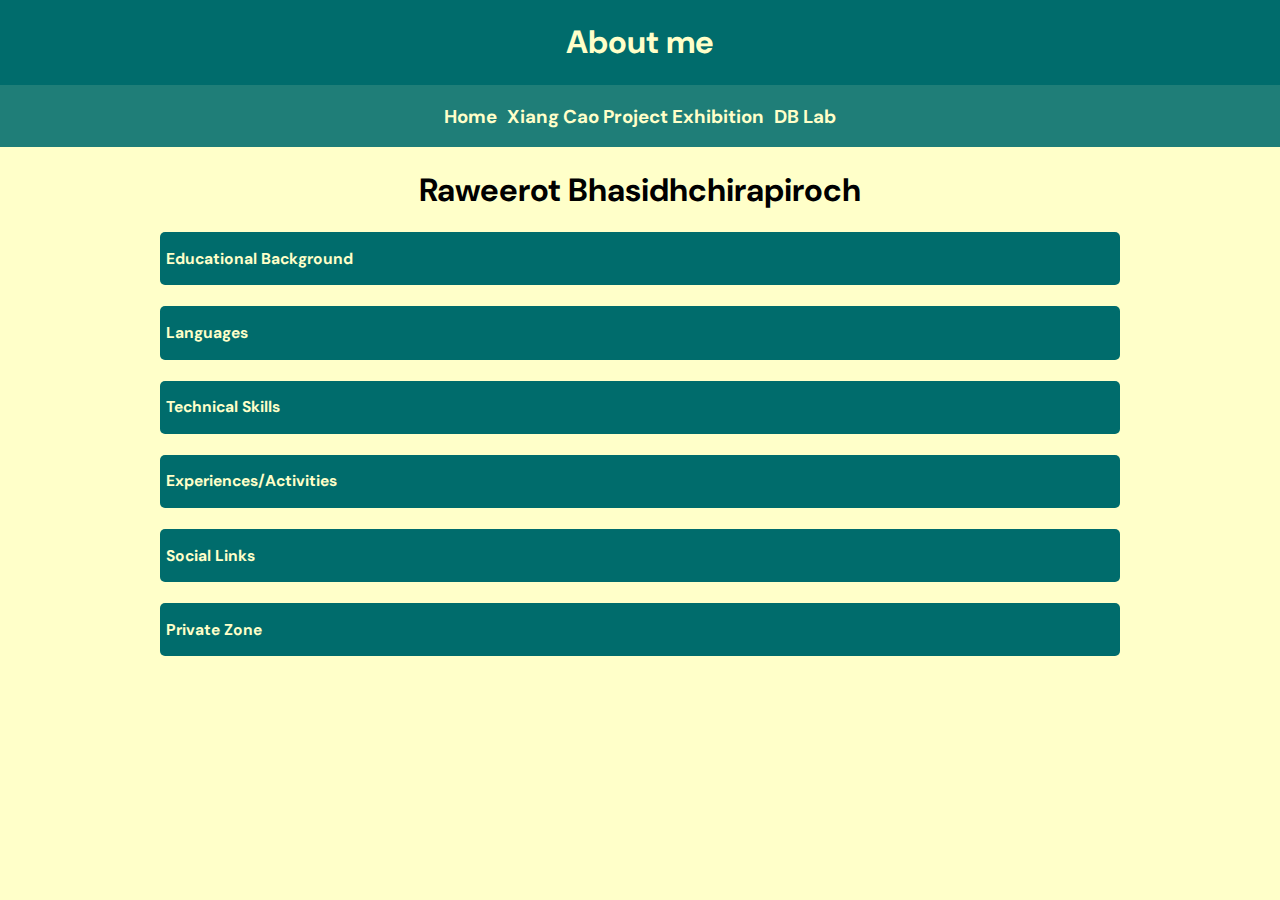
<file: index.html>
<!DOCTYPE html>
<html lang="en">
  <head>
    <title>About me</title>
    <link rel="stylesheet" href="https://fonts.googleapis.com/css2?family=DM+Sans">
    <link rel="stylesheet" href="index.css">
  </head>
  <body>
    <header><h1>About me</h1></header>
    <nav>
      <a href="index.html"><h3>Home</h3></a>
      <a href="xiang_cao_project_exhibition.html"><h3>Xiang Cao Project Exhibition</h3></a>
      <a href="itcs393"><h3>DB Lab</h3></a>
    </nav>
    <h1 style="text-align: center">Raweerot Bhasidhchirapiroch</h1>
    <!-- <h4 style="text-align: center">Phone: 064-8131412 or 082-6363525</h4> -->

    <button class="collapsible"><h3>Educational Background</h3></button>
    <div class="content">
      <ul>
        <li>High school: Sukhondheerawidh School, Nakhon Prathom<br>Major: Math-Sci; GPA: 3.81/4.00; May 2019 - March 2022</li>
        <li>Faculty of Information Communication and Technology, Mahidol University, Thailand<br>Bachelor of Science (Information Technology); GPA: 3.18; August 2022 - Present</li>
      </ul>
    </div><br>

    <button class="collapsible"><h3>Languages</h3></button>
    <div class="content">
      <ul>
        <li>Thai: Native speaker</li>
        <li>English: B2</li>
      </ul>
    </div><br>
      
    <button class="collapsible"><h3>Technical Skills</h3></button>
    <div class="content">
      <fieldset style="display: flex; padding: 0px; border: none;">
        <div style="width: 50%;">
          <ul>
            <li>HTML</li>
            <li>CSS</li>
            <li>JavaScript</li>
            <li>Node.js</li>
            <li>MySQL</li>
          </ul>
        </div>
        <div style="width: 50%;">
          <ul>
            <li>Java(OOP)</li>
            <li>ElasticSearch</li>
            <li>Kibana</li>
            <li>BPMN</li>
            <li>ERP</li>
          </ul>
        </div>
      </fieldset>
    </div><br>

    <button class="collapsible"><h3>Experiences/Activities</h3></button>
    <div class="content">
      <ul>
        <li>Xiang Cao Project(Class Project, 2024, September - November)<br>Xiang Cao project is a part of ITCS414 Introduction to Information Retrieval Systems, about search engine implementation using tools such as ElasticSearch and Kibana and implement the webpage as a medium using HTML, CSS, JavaScript, and Node.js. This project is still using RESTful API as ever.</li>
        <li>FESTA Project(Class Project, 2024, January - April)<br>FESTA Project is a part of ITCS212 Web Programming at Faculty of ICT, Mahidol University. The project is about to implement the static webpage using HTML, CSS, JS. Also, this project included using RESTful API to retrieve the information from sql database</li>
      </ul>
    </div><br>

    <button class="collapsible"><h3>Social Links</h3></button>
    <div class="content">
      <ul>
        <li>Email: <a href="mailto:raweerot.bha@student.mahidol.ac.th">raweerot.bha@student.mahidol.ac.th</a></li>
        <li>LinkedIn: <a href="https://www.linkedin.com/in/sunnyict20/">Raweerot Bhasidhchirapiroch</a></li>
        <li>Github: <a href="https://github.com/SunnyRichman">Sunny Richman</a></li>
      </ul>
    </div><br>
    <button class="collapsible"><h3>Private Zone</h3></button>
    <div class="content">
      <p style="text-align: center;">Coming Soon</p> 
      <!-- <ul>
        <li><a href="login.html">Software Design Presentation Link on 25/2</a></li>
      </ul>
    </div><br> -->
    <footer>More info, see <a href ="https://sunnyict20.notion.site/About-Me-ec47ef8b2c9849979d50234728bc60b8">SunnyICT20 Notion Site</a></footer>
    <script src="index.js"></script>
  </body>
</html>
</file>
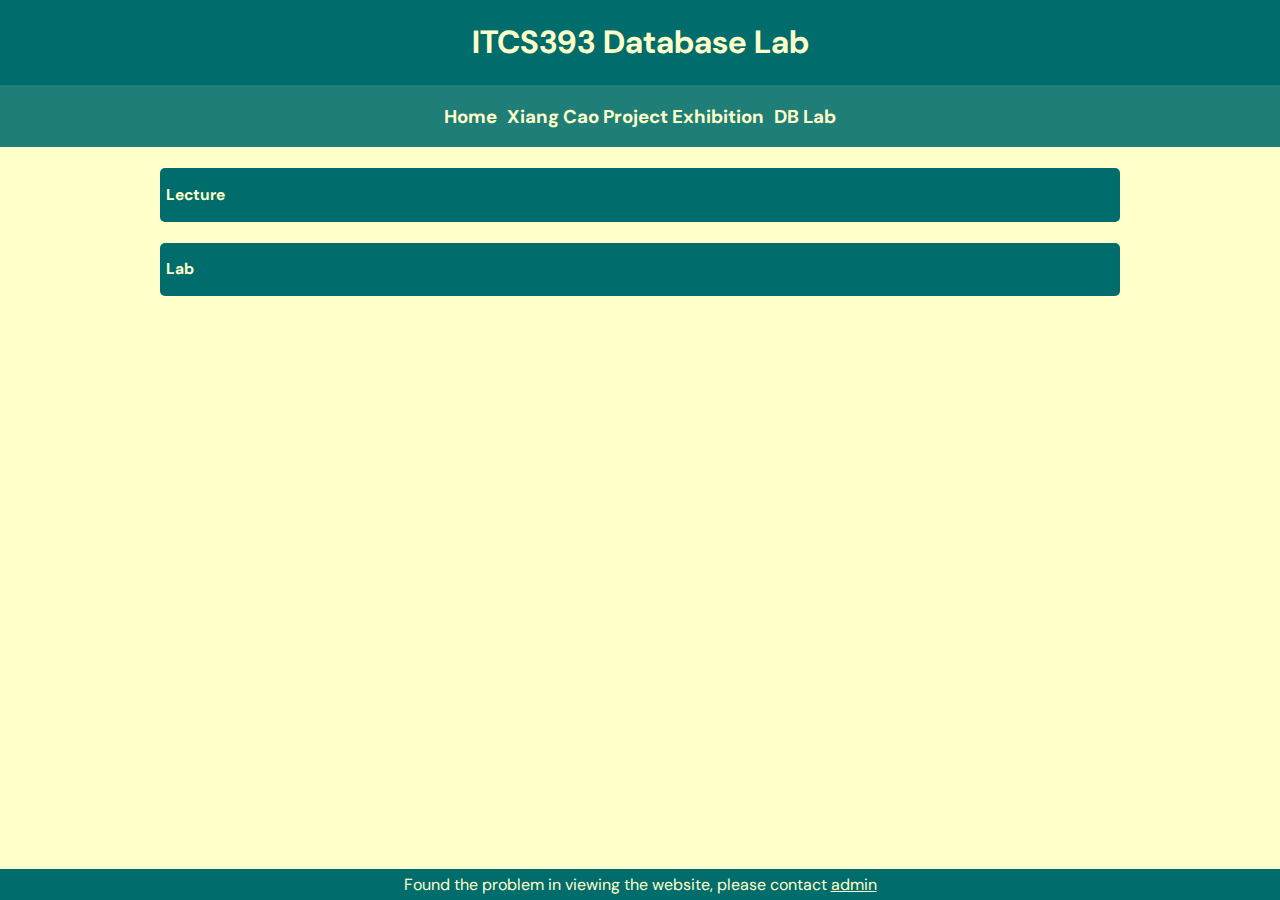
<file: itcs393/index.html>
<!DOCTYPE html>
<html lang="en">
  <head>
    <title>ITCS393 Database Lab</title>
    <link rel="stylesheet" href="https://fonts.googleapis.com/css2?family=DM+Sans">
    <link rel="stylesheet" href="index.css">
    
  </head>
  <body>
    <header><h1>ITCS393 Database Lab</h1></header>
    <nav>
      <a href="../index.html"><h3>Home</h3></a>
      <a href="../xiang_cao_project_exhibition.html"><h3>Xiang Cao Project Exhibition</h3></a>
      <a href="index.html"><h3>DB Lab</h3></a>
    </nav>
    
    <br>
    <button class="collapsible"><h3>Lecture</h3></button>
    <div class="content">
      <table>
        <tr class="odd">
          <th>Lecture</th>
          <th>Topic</th>
          <th>Status</th>
          <th>Link to view</th>
        </th>
        <tr class="even">
          <td>Lecture 1</td>
          <td>Introduction to DBMS and User A/C Management</td>
          <td>Completed</td>
          <td><a href="Lec1">Link</a></td>
        </tr>
        <tr class="odd">
          <td>Lecture 2</td>
          <td>Structured Query Language - Data Definition Language (DDL)</td>
          <td>Completed</td>
          <td><a href="Lec2">Link</a></td>
        </tr>
        <tr class="even">
          <td>Lecture 3</td>
          <td>Structured Query Language - Data Manipulation Language (DML): Data Import/Export and Backup/Restore</td>
          <td>Completed</td>
          <td><a href="Lec3">Link</a></td>
        </tr>
        <tr class="odd">
          <td>Lecture 4</td>
          <td>Structured Query Language – Data Query Language (DQL): Basic Query</td>
          <td>Completed</td>
          <td><a href="Lec4">Link</a></td>
        </tr>
        <tr class="even">
          <td>Lecture 5</td>
          <td>Structured Query Language – Data Query Language (DQL): Aggregation, GROUP BY and HAVING</td>
          <td>Completed</td>
          <td><a href="Lec5">Link</a></td>
        </tr>
        <tr class="odd">
          <td>Lecture 6</td>
          <td>Structured Query Language – Data Query Language (DQL): JOIN and Set Operations</td>
          <td>Completed</td>
          <td><a href="Lec6">Link</a></td> 
        </tr>
        <tr class="even">
          <td>Lecture 7</td>
          <td>Structured Query Language – Data Query Language (DQL) Nested Query</td>
          <td>Completed</td>
          <td><a href="Lec7">Link</a></td> 
        </tr>
        <tr class="odd">
          <td>Midterm</td>
          <td>Midterm Lab Examination</td>
          <td>Completed</td>
          <td><a href="midterm_lab_exam/">Link</a></td>
        </tr>
        <tr class="even">
          <td>Lecture 8</td>
          <td>Structured Query Language – Database Views and Indexes</td>
          <td>Completed</td>
          <td><a href="Lec8/">Link</a></td> 
        <tr class="odd">
          <td>Lecture 9</td>
          <td>Structured Query Language – DataType and Pre-defined Functions</td>
          <td>Completed</td>
          <td><a href="Lec9/">Link</a></td> 
        </tr>
        <tr class="even">
          <td>Lecture 10</td>
          <td>Structured Query Language –Store Procedure and Function</td>
          <td>In Progress</td>
          <td>Coming soon</td> 
        <tr class="odd">
          <td>Lecture 11</td>
          <td>Structured Query Language – Trigger</td>
          <td>Not started</td>
          <td>Coming soon</td> 
        </tr>
        <tr class="even">
          <td>Lecture 12</td>
          <td>Structured Query Language – Transaction in Database</td>
          <td>Not started</td>
          <td>Coming soon</td> 
        <tr class="odd">
          <td>Lecture 13</td>
          <td>Coming soon</td>
          <td>Not started</td>
          <td>Coming soon</td> 
        </tr>
      </table>
    </div><br>

    <button class="collapsible"><h3>Lab</h3></button>
    <div class="content">
      <table>
        <tr class="odd">
          <th>Lab</th>
          <th>Topic</th>
          <th>Status</th>
          <th>Link to view</th>
        </th>
        <tr class="even">
          <td>Lab 1</td>
          <td>Getting Started with DBMS + Account Management</td>
          <td>Completed</td>
          <td><a href="Lab1">Link</td>
        </tr>
        <tr class="odd">
          <td>Lab 2</td>
          <td>Structured Query Language - DDL</td>
          <td>Completed</td>
          <td><a href="Lab2">Link</a></td>
        </tr>
        <tr class="even">
          <td>Lab 3</td>
          <td>Structured Query Language – DML Data Import/Export and Backup/Restore Database</td>
          <td>Completed</td>
          <td><a href="Lab3">Link</a></td>
        </tr>
        <tr class="odd">
          <td>Lab 4</td>
          <td>Structured Query Language - DDL</td>
          <td>Completed</td>
          <td><a href="Lab4">Link</a></td>
        </tr>
        <tr class="even">
          <td>Lab 5</td>
          <td>Structured Query Language – Basic DQL</td>
          <td>Completed</td>
          <td><a href="Lab5">Link</a></td>
        </tr>
        <tr class="odd">
          <td>Lab 6</td>
          <td>Structured Query Language – JOIN and SET</td>
          <td>Completed</td>
          <td><a href="Lab6">Link</a></td>
        </tr>
        <tr class="even">
          <td>Lab 7</td>
          <td>Structured Query Language – Nested Query</td>
          <td>In Progress</td>
          <td><a href="Lab7">Link</a></td>
        </tr>
        <tr class="odd">
          <td>Lab 8</td>
          <td>Database Views and Indexes</td>
          <td>In Progress</td>
          <td><a href="Lab8">Link</a></td>
        </tr>
        <tr class="even">
          <td>Lab 9</td>
          <td>Coming soon</td>
          <td>Not started</td>
          <td><!--<a href="Lab8">Link</a>-->Coming soon</td>
        </tr>
        <tr class="odd">
          <td>Lab 10</td>
          <td>Coming soon</td>
          <td>Not started</td>
          <td><!--<a href="Lab8">Link</a>-->Coming soon</td>
        </tr>
        <tr class="even">
          <td colspan="4" style="text-align: center;">Coming soon</td>
        </tr>
        <tr class="odd">
          <td colspan="4" style="text-align: center;">Coming soon</td>
        </tr>
        <tr class="even">
          <td colspan="4" style="text-align: center;">Coming soon</td>
        </tr>
      </table>
    </div>
    
    <footer>Found the problem in viewing the website, please contact&nbsp;<a href="mailto:raweerot.bha@student.mahidol.ac.th">admin</a></footer>
    <script src="index.js"></script>
  </body>
</html>
</file>
<file: index.css>
* {font-family: 'DM Sans', sans-serif;}

body{
  margin: 0px;
  display:flex;
  flex-direction: column;
  height: 100vh;
  background-color: #FFFFC9;
}

nav{
  display: flex;
  justify-content: center;
  gap: 10px;
  background-color: #006c6ce0;
}

nav a{
  color: #FFFFC9;
  text-decoration: none;
}

nav a:hover{
  color: #006c6ce0;
  background-color: #FFFFC9;
  text-decoration: none;
}

header{
  text-align: center;
  background-color: #006C6C;
  color: #FFFFC9;
}

fieldset{
  padding: 0px;
  margin-left: auto;
  margin-right: auto;
  border: 2px solid #006C6C;
  border-radius: 5px;
  width: 75vw;
}

h4 a, li a{
  padding: 5px;
  color: #006C6C;
  text-decoration: none;
}

h4 a:hover, li a:hover{
  color: #FFFFC9;
  background-color: #006C6C;
  padding: 5px;
  border-radius: 5px;
  text-decoration: none;
}

.collapsible {
  margin-left: auto;
  margin-right: auto;
  background-color: #006C6C;
  color: #FFFFC9;
  cursor: pointer;
  width: 75vw;
  border: none;
  border-radius: 5px;
  text-align: left;
}

/* Add a background color to the button if it is clicked on (add the .active class with JS), and when you move the mouse over it (hover) */
.collapsible:hover {
  background-color: #FFFFC9;
  color: #006C6C;
  
}

/* Style the collapsible content. Note: hidden by default */
.content {
  background-color: #FFFFC9;
  margin-left: auto;
  margin-right: auto;
  width: 75vw;
  max-height: 0;
  overflow: hidden;
  transition: max-height 0.2s ease-out;
}

.content.expanded {
  background-color: #FFFFC9;
  margin-left: auto;
  margin-right: auto;
  width: 75vw;
  overflow: visible;
  border: 2px solid #006C6C;
  border-radius: 5px;
}

footer{
  margin-top: auto;
  background-color: #006C6C;
  color: #FFFFC9;
  text-align: center;
  padding: 5px;
}
footer a{color: #FFFFC9;}

footer a:hover{color: #ffff62;}

label{font-weight: bold;}
</file>
<file: itcs393/index.css>
*{font-family: 'DM Sans', sans-serif;}

body{
  margin: 0px;
  display:flex;
  flex-direction: column;
  height: 100vh;
  background-color: #FFFFC9;
}

nav{
  display: flex;
  justify-content: center;
  gap: 10px;
  background-color: #006c6ce0;
}

nav a{
  color: #FFFFC9;
  text-decoration: none;
}

nav a:hover{
  color: #006c6ce0;
  background-color: #FFFFC9;
  text-decoration: none;
}

header{
  text-align: center;
  background-color: #006C6C;
  color: #FFFFC9;
}

.collapsible {
  margin-left: auto;
  margin-right: auto;
  background-color: #006C6C;
  color: #FFFFC9;
  cursor: pointer;
  width: 75vw;
  border: none;
  border-radius: 5px;
  text-align: left;
}

/* Add a background color to the button if it is clicked on (add the .active class with JS), and when you move the mouse over it (hover) */
.collapsible:hover {
  background-color: #FFFFC9;
  color: #006C6C;
  
}

/* Style the collapsible content. Note: hidden by default */
.content {
  background-color: #FFFFC9;
  margin-left: auto;
  margin-right: auto;
  width: 75vw;
  max-height: 0;
  overflow: hidden;
  transition: max-height 0.2s ease-out;
}

.content.expanded {
  background-color: #FFFFC9;
  margin-left: auto;
  margin-right: auto;
  width: 75vw;
  overflow: visible;
  border: 2px solid #006C6C;
  border-radius: 5px;
}

table{
  margin: 20px;
  width: 80%;
  margin-left: auto;
  margin-right: auto;
  border: 2px solid #006C6C;
}

th{
  text-align: left;
  border: 2px solid #006C6C;
  padding-left: 5px;
}

td{
  border: 2px solid #006C6C;
  text-align: left;
  padding-left: 5px;
  padding-right: 20px;
}

.even a{
  text-decoration: none;
  color: #006C6C;
}

.even a:hover{
  text-decoration: none;
  color: #FFFFC9;
  background-color: #006C6C;
  padding: 5px;
  border-radius: 5px;
}

.odd a{
  text-decoration: none;
  color: #FFFFC9;
}

.odd a:hover{
  text-decoration: none;
  background-color: #FFFFC9;
  color: #006C6C;
  padding: 5px;
  border-radius: 5px;
}

.odd{
  color: #FFFFC9;
  background-color: #006C6C;
}

.even{
  background-color: #FFFFC9;
  color: #006C6C;
}

footer{
  margin-top: auto;
  background-color: #006C6C;
  color: #FFFFC9;
  text-align: center;
  padding: 5px;
}
footer a{color: #FFFFC9;}

footer a:hover{color: #ffff62;}

label{font-weight: bold;}
</file>
